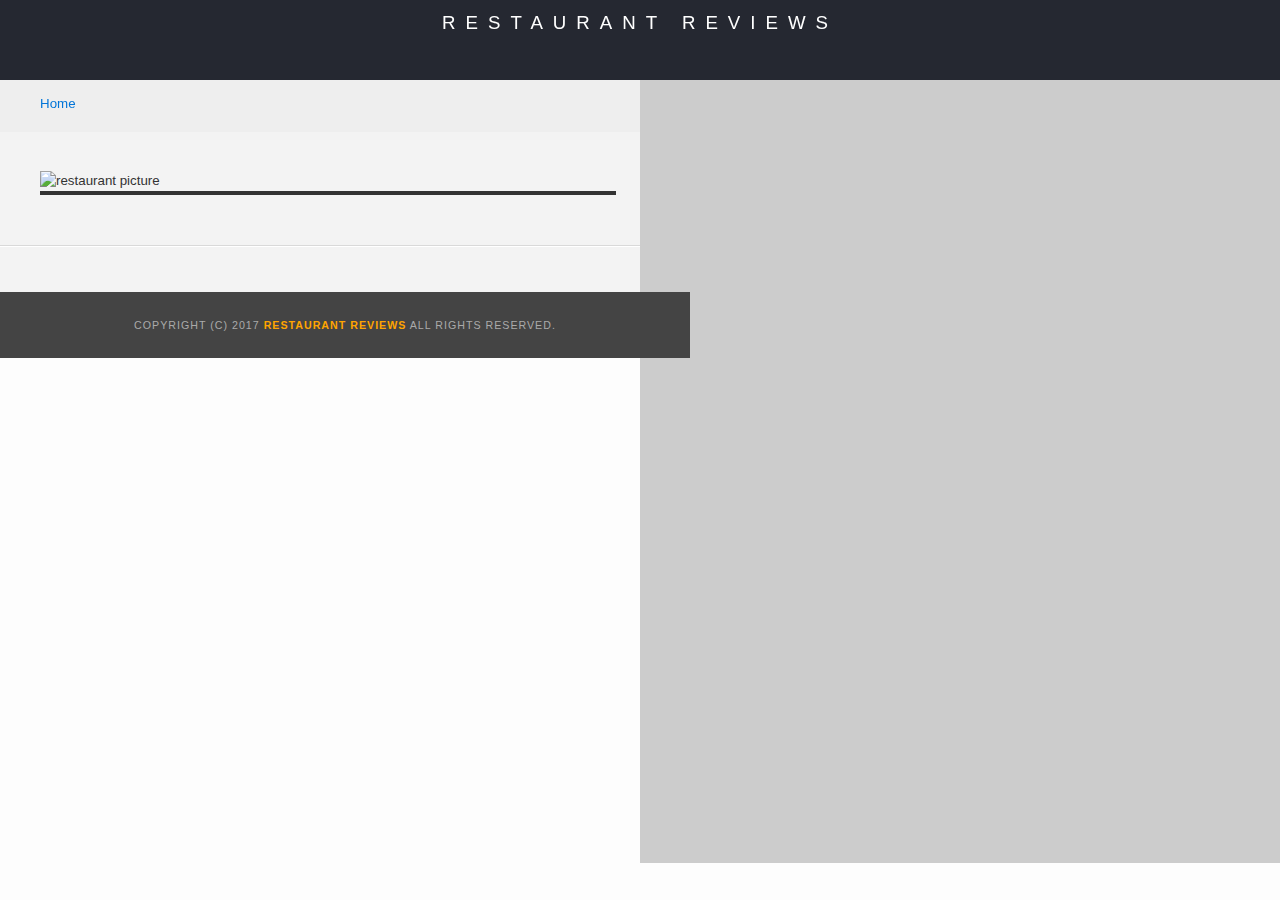
<file: restaurant.html>
<!DOCTYPE html>
<html lang="en">

<head>
  <meta name="viewport" content="with=device-width, initial-scale=1.0">
  <!-- Normalize.css for better cross-browser consistency -->
  <link rel="stylesheet" src="//normalize-css.googlecode.com/svn/trunk/normalize.css" />
  <!-- Main CSS file -->
  <link rel="stylesheet" href="css/styles.css" type="text/css">
  <link rel="stylesheet" href="https://unpkg.com/leaflet@1.3.1/dist/leaflet.css" integrity="sha512-Rksm5RenBEKSKFjgI3a41vrjkw4EVPlJ3+OiI65vTjIdo9brlAacEuKOiQ5OFh7cOI1bkDwLqdLw3Zg0cRJAAQ==" crossorigin=""/>
  <title>Restaurant Info</title>
</head>

<body class="inside">
  <!-- Beginning header -->
  <header>
    <!-- Beginning nav -->
    <nav>
      <h1><a href="/">Restaurant Reviews</a></h1>
    </nav>
    <!-- Beginning breadcrumb -->
    <ul id="breadcrumb" >
      <li><a href="/">Home</a></li>
    </ul>
    <!-- End breadcrumb -->
    <!-- End nav -->
  </header>
  <!-- End header -->

  <!-- Beginning main -->
  <main id="maincontent">
    <!-- Beginning map -->
    <section id="map-container" role="aplication">
      <div id="map"></div>
    </section>
    <!-- End map -->
    <!-- Beginning restaurant -->
    <section id="restaurant-container">
      <h2 id="restaurant-name"></h2>
      <img id="restaurant-img" alt="restaurant picture">
      <p id="restaurant-cuisine"></p>
      <p id="restaurant-address"></p>
      <table id="restaurant-hours"></table>
    </section>
    <!-- end restaurant -->
    <!-- Beginning reviews -->
    <section id="reviews-container">
      <ul id="reviews-list"></ul>
    </section>
    <!-- End reviews -->
  </main>
  <!-- End main -->

  <!-- Beginning footer -->
  <footer id="footer">
    Copyright (c) 2017 <a href="/"><strong>Restaurant Reviews</strong></a> All Rights Reserved.
  </footer>
  <!-- End footer -->
  <script src="https://unpkg.com/leaflet@1.3.1/dist/leaflet.js" integrity="sha512-/Nsx9X4HebavoBvEBuyp3I7od5tA0UzAxs+j83KgC8PU0kgB4XiK4Lfe4y4cgBtaRJQEIFCW+oC506aPT2L1zw==" crossorigin=""></script>
  <!-- Beginning scripts -->
  <!-- Database helpers -->
  <script type="text/javascript" src="js/dbhelper.js"></script>
  <!-- Main javascript file -->
  <script type="text/javascript" src="js/restaurant_info.js"></script>
  <!-- Google Maps -->
 <!--  <script async defer src="https://maps.googleapis.com/maps/api/js?key=AIzaSyA_tKbW6A5pQ-eupxI56myUnHLqYCzOjKo&libraries=places&callback=initMap"></script> -->
  <!-- End scripts -->

</body>

</html>
</file>
<file: css/styles.css>
@charset "utf-8";
/* CSS Document */

body,td,th,p{
	font-family: Arial, Helvetica, sans-serif;
	font-size: 10pt;
	color: #333;
	line-height: 1.5;
}
body {
	background-color: #fdfdfd;
	margin: 0;
	position:relative;
}
ul, li {
	font-family: Arial, Helvetica, sans-serif;
	font-size: 10pt;
	color: #333;
}
a {
	color: orange;
	text-decoration: none;
}
a:hover, a:focus {
	color: #3397db;
	text-decoration: none;
}
a img{
	border: none 0px #fff;
}
h1, h2, h3, h4, h5, h6 {
  font-family: Arial, Helvetica, sans-serif;
  margin: 0 0 20px;
}
article, aside, canvas, details, figcaption, figure, footer, header, hgroup, menu, nav, section {
	display: block;
}
#maincontent {
  background-color: #f3f3f3;
  min-height: 100%;
}
#footer {
  background-color: #444;
  color: #aaa;
  font-size: 8pt;
  letter-spacing: 1px;
  padding: 25px;
  text-align: center;
  text-transform: uppercase;
}
/* ====================== Navigation ====================== */
nav {
  width: 100%;
  height: 80px;
  background-color: #252831;
  text-align:center;
}
nav h1 {
  margin: auto;
}
nav h1 a {
  color: #fff;
  font-size: 14pt;
  font-weight: 200;
  letter-spacing: 10px;
  text-transform: uppercase;
}
#breadcrumb {
    padding: 10px 40px 16px;
    list-style: none;
    background-color: #eee;
    font-size: 17px;
    margin: 0;
    width: calc(50% - 80px);
}

/* Display list items side by side */
#breadcrumb li {
    display: inline;
}

/* Add a slash symbol (/) before/behind each list item */
#breadcrumb li+li:before {
    padding: 8px;
    color: black;
    content: "/\00a0";
}

/* Add a color to all links inside the list */
#breadcrumb li a {
    color: #0275d8;
    text-decoration: none;
}

/* Add a color on mouse-over */
#breadcrumb li a:hover {
    color: #01447e;
    text-decoration: underline;
}
/* ====================== Map ====================== */
#map {
  height: 400px;
  width: 100%;
  background-color: #ccc;
}
/* ====================== Restaurant Filtering ====================== */
.filter-options {
  display: flex;
  flex-direction: row;
  justify-content: center;
  width: 100%;
  height: 50px;
  background-color: #3397DB;
  align-items: center;
}
.filter-options h2 {
  color: white;
  font-size: 1rem;
  font-weight: normal;
  line-height: 1;
  margin: 0 20px;
}
.filter-options select {
  background-color: white;
  border: 1px solid #fff;
  font-family: Arial,sans-serif;
  font-size: 11pt;
  height: 35px;
  letter-spacing: 0;
  margin: 10px;
  padding: 0 10px;
  width: 200px;
}

/* ====================== Restaurant Listing ====================== */
#restaurants-list {
  background-color: #f3f3f3;
  list-style: outside none none;
  margin: 0;
  padding: 30px 15px 60px;
  text-align: center;
  display: flex;
  flex-direction: row;
  flex-wrap: wrap;
  justify-content: center;
}
#restaurants-list li {
  background-color: #fff;
  border: 2px solid #ccc;
  font-family: Arial,sans-serif;
  margin: 15px;
  min-height: 380px;
  padding: 0 30px 25px;
  text-align: left;
  width: 270px;
}
#restaurants-list .restaurant-img {
  background-color: #ccc;
  display: block;
  margin: 0;
  max-width: 100%;
  min-height: 248px;
  min-width: 100%;
}
#restaurants-list li h1 {
  color: #f18200;
  font-family: Arial,sans-serif;
  font-size: 14pt;
  font-weight: 200;
  letter-spacing: 0;
  line-height: 1.3;
  margin: 20px 0 10px;
  text-transform: uppercase;
}
#restaurants-list p {
  margin: 0;
  font-size: 11pt;
}
#restaurants-list li a {
  background-color: orange;
  border-bottom: 3px solid #eee;
  color: #fff;
  display: inline-block;
  font-size: 10pt;
  margin: 15px 0 0;
  padding: 8px 30px 10px;
  text-align: center;
  text-decoration: none;
  text-transform: uppercase;
}

/* ====================== Restaurant Details ====================== */
.inside header {
  position: fixed;
  top: 0;
  width: 100%;
  z-index: 1000;
}
.inside #map-container {
  background: blue none repeat scroll 0 0;
  height: 87%;
  position: fixed;
  right: 0;
  top: 80px;
  width: 50%;
}
.inside #map {
  background-color: #ccc;
  height: 100%;
  width: 100%;
}
.inside #footer {
  bottom: 0;
  position: absolute;
  width: 50%;
}
#restaurant-name {
  color: #f18200;
  font-family: Arial,sans-serif;
  font-size: 20pt;
  font-weight: 200;
  letter-spacing: 0;
  margin: 15px 0 30px;
  text-transform: uppercase;
  line-height: 1.1;
}
#restaurant-img {
	width: 90%;
}
#restaurant-address {
  font-size: 12pt;
  margin: 10px 0px;
}
#restaurant-cuisine {
  background-color: #333;
  color: #ddd;
  font-size: 12pt;
  font-weight: 300;
  letter-spacing: 10px;
  margin: 0 0 20px;
  padding: 2px 0;
  text-align: center;
  text-transform: uppercase;
	width: 90%;
}
#restaurant-container, #reviews-container {
  border-bottom: 1px solid #d9d9d9;
  border-top: 1px solid #fff;
  padding: 140px 40px 30px;
  width: 50%;
}
#reviews-container {
  padding: 30px 40px 80px;
}
#reviews-container h2 {
  color: #f58500;
  font-size: 24pt;
  font-weight: 300;
  letter-spacing: -1px;
  padding-bottom: 1pt;
}
#reviews-list {
  margin: 0;
  padding: 0;
}
#reviews-list li {
  background-color: #fff;
    border: 2px solid #f3f3f3;
  display: block;
  list-style-type: none;
  margin: 0 0 30px;
  overflow: hidden;
  padding: 0 20px 20px;
  position: relative;
  width: 85%;
}
#reviews-list li p {
  margin: 0 0 10px;
}
#restaurant-hours td {
  color: #666;
}
</file>
